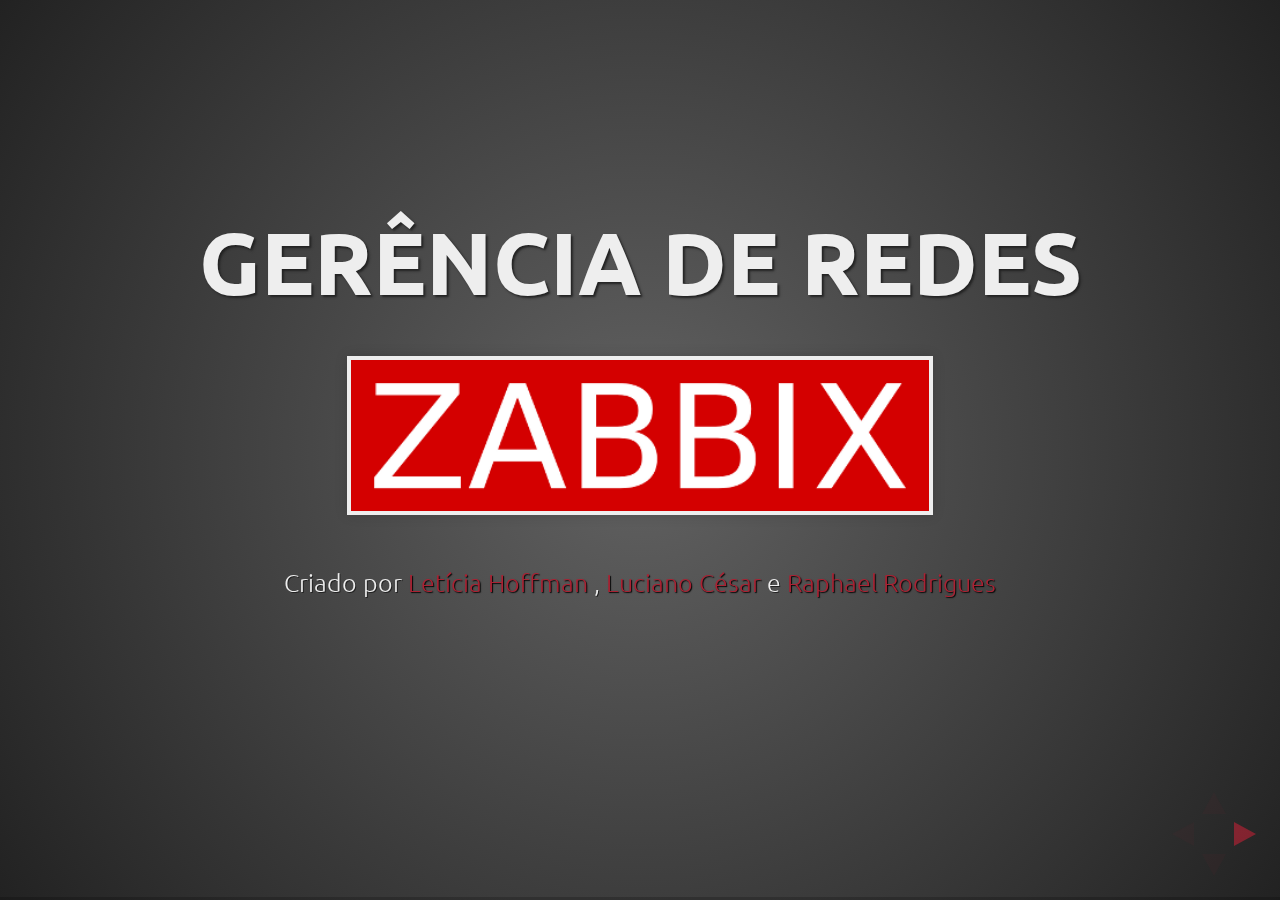
<file: index.html>
<!doctype html>
<html lang="en">

	<head>
		<meta charset="utf-8">

		<title>Zabbix - Gerência de Redes</title>

		<meta name="description" content="Trabalho cadeira de Gerência de redes PUCRS">
		<meta name="author" content="Raphael Rodrigues">

		<meta name="apple-mobile-web-app-capable" content="yes" />
		<meta name="apple-mobile-web-app-status-bar-style" content="black-translucent" />

		<meta name="viewport" content="width=device-width, initial-scale=1.0, maximum-scale=1.0, user-scalable=no, minimal-ui">

		<link rel="stylesheet" href="css/reveal.css">
		<link rel="stylesheet" href="css/theme/blood.css" id="theme">

		<!-- Code syntax highlighting -->
		<link rel="stylesheet" href="lib/css/zenburn.css">

		<!-- Printing and PDF exports -->
		<script>
			var link = document.createElement( 'link' );
			link.rel = 'stylesheet';
			link.type = 'text/css';
			link.href = window.location.search.match( /print-pdf/gi ) ? 'css/print/pdf.css' : 'css/print/paper.css';
			document.getElementsByTagName( 'head' )[0].appendChild( link );
		</script>

		<!--[if lt IE 9]>
		<script src="lib/js/html5shiv.js"></script>
		<![endif]-->
	</head>

	<body>

		<div class="reveal">

			<!-- Any section element inside of this container is displayed as a slide -->
			<div class="slides">
				 <section>
                <h2>Gerência de Redes</h2>
                    <img src="images/zabbix.png">
                <p>
                    <small>Criado por <a href="mailto:leticia.hoffmann@acad.pucrs.br">Letícia Hoffman</a>
                        , <a href="mailto:luciano.cesar@acad.pucrs.br">Luciano César</a>
						e <a href="mailto:raphael.silva.001@acad.pucrs.br">Raphael Rodrigues</a>
                    </small>
                </p>
            </section>
			<section>
                <section>
                    <h2> Agenda: </h2>
                    <li style="text-align: justify;" /> O que é o Zabbix
					<li style="text-align: justify;" /> Módulos do Zabbix
					<li style="text-align: justify;" /> Interface Web
					<li style="text-align: justify;" /> Vantagens e Desvantagens
					<li style="text-align: justify;" /> Comparação com Nagios e Cacti
                </section>
            </section>
			<section>
                <section>
                    <h2> O que é o Zabbix</h2>
                    <aside class="notes">
O Zabbix é um software que monitora vários parâmetros da rede, dos servidores e da saúde dos serviços.
                    </aside>
                </section>
                <section data-background="images/really.gif">
                </section>
                <section>
                    <h2> Funcionalidades:</h2>
                    <li style="text-align: justify;" />Coleta de dados
                    <li style="text-align: justify;" />Alertas altamente configuráveis
                    <li style="text-align: justify;" />Gráficos sob demanda
                    <li style="text-align: justify;" />Diversas opções de visualização
                    <li style="text-align: justify;" />Histórico e armazenamento de dados
                    <li style="text-align: justify;" />Configuração simplificada
                    <li style="text-align: justify;" />Uso de templates
                    <li style="text-align: justify;" />Descoberta de rede
                    <li style="text-align: justify;" />Interface web ágil
                    <aside class="notes">
COLETA
Verificações de disponibilidade e desempenho
Suporta SNMP (tanto “trapping” quanto “polling”), IPMI, JMX, Monitoração VMware
Coleta de dados com intervalos personalizados
A coleta pode ser executada pelo servidor, proxy ou pelos agentes
ALERTA
O envio de notificações pode ser configurado por tipo de mídia, com ou sem escalonamento de destinatários
VISUALIZAÇÃO
Mapas de rede
Telas customizadas e apresentações de slides para uma visualização em padrão de painel de controle
Relatórios
HISTORICO
Os dados são armazenados em banco de dados
                    </aside>
                </section>
            </section>
            <section>
                <section>
                     <h2> Vantagens</h2>
                </section>
                <section>
                     <h4> As vantagens de utilizar a ferramenta Zabbix são: </h4>
                     <li style="text-align: justify;" />Acesso centralizado as informações
                     <li style="text-align: justify;" />Número ilimitado de proxies.
                     <li style="text-align: justify;" />Monitoramento em tempo real
                     <li style="text-align: justify;" />Monitoramento de alertas para disponibilidade, integridade, entre outros.
                     <li style="text-align: justify;" />Alertas via e-mail, SMS, mensagem instantânea e via script configurado.
                     <li style="text-align: justify;" />Log de auditoria.
                     <li style="text-align: justify;" />Facilidade de compartilhamento de modelos.
                </section>
            </section>
            <section>
                <section>
                     <h2> Desvantagens</h2>
                </section>
                <section>
                     <h4> As desvantagens identificadas na utilização da ferramenta são: </h4>
                     <li style="text-align: justify;" />Cada novo switch encontrado aumenta bastante a quantidade de itens do servidor.
                     <li style="text-align: justify;" />A grande quantidade de itens pode prejudicar o desempenho do Zabbix.
                     <li style="text-align: justify;" />Será necessário um bom planejamento do sistema antes de sair colocando vários hosts.
                </section>
            </section>
            <section>
                <section>
                    <h2> Arquitetura</h2>
                </section>
                <section>
                    <img src="images/arquitetura.png">
                </section>
            </section>
            <section>
                <section>
                    <h2> Módulos do Zabbix</h2>
                </section>
                <section>
                     <h2> Zabbix Server</h2>
                     <img src="images/zabbixserver.png">
                     <aside class="notes">O servidor Zabbix coleta dados para o monitoramento sem agentes e de
agentes. Quando alguma anormalidade é detectada, alertas são emitidos
visualmente e através de uso de sistemas de comunicação como email
e SMS. O
servidor Zabbix mantém histórico dos dados coletados em banco de dados (Oracle,
MySQL e PostgreSQL), de onde são gerados gráficos, painéis de acompanhamento
e slideshows
que mostram informações de forma alternada. A penas o servidor
Zabbix é obrigatoriamente instalado em sistemas Unix ou Linux.
                    </aside>
                </section>
                <section>
                     <h2> Zabbix Proxy</h2>
                     <img src="images/zabbixproxy.png">
                     <aside class="notes">
É uma parte opcional da implantação do Zabbix. O Proxy coleta dados de
desempenho e disponibilidade, em nome do Zabbix Server. Todos os dados
coletados localmente são transferidos para o Zabbix Server Proxy. O Zabbix Proxy é
uma solução ideal para um controle centralizado de locais remotos, filiais, não
havendo a necessidade dos administradores de redes locais;
                    </aside>
                </section>
                <section>
                     <h2> Zabbix Agent</h2>
                     <img src="images/zabbixagent.png">
<aside class="notes">
O agente Zabbix é instalado nos hosts e permite coletar métricas comuns específicas
de um sistema operacional, como CPU e memória . Além disso, o
agente Zabbix permite a coleta de métricas personalizadas com uso de scripts ou
programas externos permitindo a coleta de métricas complexas e até tomada de
ações diretamente no próprio agente Zabbix.
                </section>
</aside>
            </section>           
            <section>
                <section data-background-video="content/video.mp4">
                <h2>
                    <font color='#CA322F' class="fragment">  Interface Web</font>
                </h2>
<aside class="notes">
Permite fácil acesso aos dados de monitoração e configuração do Zabbix em
qualquer lugar e em qualquer plataforma. A interface é uma parte do servidor
Zabbix, e é geralmente (mas não necessariamente) executada na mesma máquina
física como uma execução do servidor Zabbix.
</aside>
                </section>
                <section>
                    <h2> Templates prontas</h2>
                    <img src="images/templates.png">
                </section>
                <section>
                    <h2> Dashboard</h2>
                    <img src="images/dashboard.png">
                </section>
                <section>
                    <h3> Dados de monitoramento</h3>
                    <img src="images/dadosmonitorados.png">
                </section>
                <section>
                    <h2> Gráficos Prontos</h2>
                    <img src="images/graficosprontos.png">
                </section>
                <section>
                    <h2> Lista de Alarmes</h2>
                    <img src="images/alarmes.png">
                </section>
                <section>
                    <h3> Alarmes enviados por Emails</h3>
                    <img src="images/alarmesemail.png">
                </section>
                <section>
                    <h3> Administração de Grupos e Usuários</h3>
                    <img src="images/usuarios.png">
                </section>
            </section>
            <section>
                <section>
                     <h2> Monitorar Clientes SNMP</h2>
                </section>
                <section data-background="images/graficotrafego.png" data-background-size="100%">
                </section>
				<section data-background="images/mibdance.gif" data-background-size="70%">
				</section>
                <section data-background="images/itens.png" data-background-size="100%">
                </section>
            </section>
            <section>
                <section>
                     <h3> Comparação com as ferramentas: </h3>
					 <img src="images/nagios.png">
					 <img src="images/cacti.png">
<aside class="notes">
O grande diferencial entre esses é que o Zabbix consegue agregar valores
das duas ferramentas, Nagios e Cacti. Pode ser utilizado para monitorar diversos
outros sistemas, como servidores de email,
Squid, servidores web, etc.Poder de
geração de gráfico muito grande, basta que se tenha uma fonte de dados para gerar
seus gráficos.
</aside>
                </section>
            </section>
			<section>                
                <section data-background="images/mib.gif">
                </section>
            </section>
            <section>                
                <section>
                    <h3> Obrigado!</h3>
                </section>
            </section>
			<section data-background="images/aplause.gif" data-background-size="100%">
                </section>
			<section>
                <section>
                     <h2> Referências </h2>
					 <h5> <a href="http://zabbixbrasil.org/"> ZabbixBrasil </a>
					 <h5> <a href="http://www.unirede.net/zabbix/"> UniRede </a>
					 <h5> <a href="http://www.4linux.com.br/o-que-e-zabbix">4linux </a>
                     <h5> <a href="http://forumsoftwarelivre.com.br/2011/arquivos/palestras/Zabbix.pdf">Fórum Software Livre </a>
                        
                </section>
            </section>
			</div>

		</div>

		<script src="lib/js/head.min.js"></script>
		<script src="js/reveal.js"></script>

		<script>

			// Full list of configuration options available at:
			// https://github.com/hakimel/reveal.js#configuration
			Reveal.initialize({
				controls: true,
				progress: true,
				history: true,
				center: true,

				transition: 'slide', // none/fade/slide/convex/concave/zoom

				// Optional reveal.js plugins
				dependencies: [
					{ src: 'lib/js/classList.js', condition: function() { return !document.body.classList; } },
					{ src: 'plugin/markdown/marked.js', condition: function() { return !!document.querySelector( '[data-markdown]' ); } },
					{ src: 'plugin/markdown/markdown.js', condition: function() { return !!document.querySelector( '[data-markdown]' ); } },
					{ src: 'plugin/highlight/highlight.js', async: true, condition: function() { return !!document.querySelector( 'pre code' ); }, callback: function() { hljs.initHighlightingOnLoad(); } },
					{ src: 'plugin/zoom-js/zoom.js', async: true },
					{ src: 'plugin/notes/notes.js', async: true }
				]
			});

		</script>

	</body>
</html>
</file>
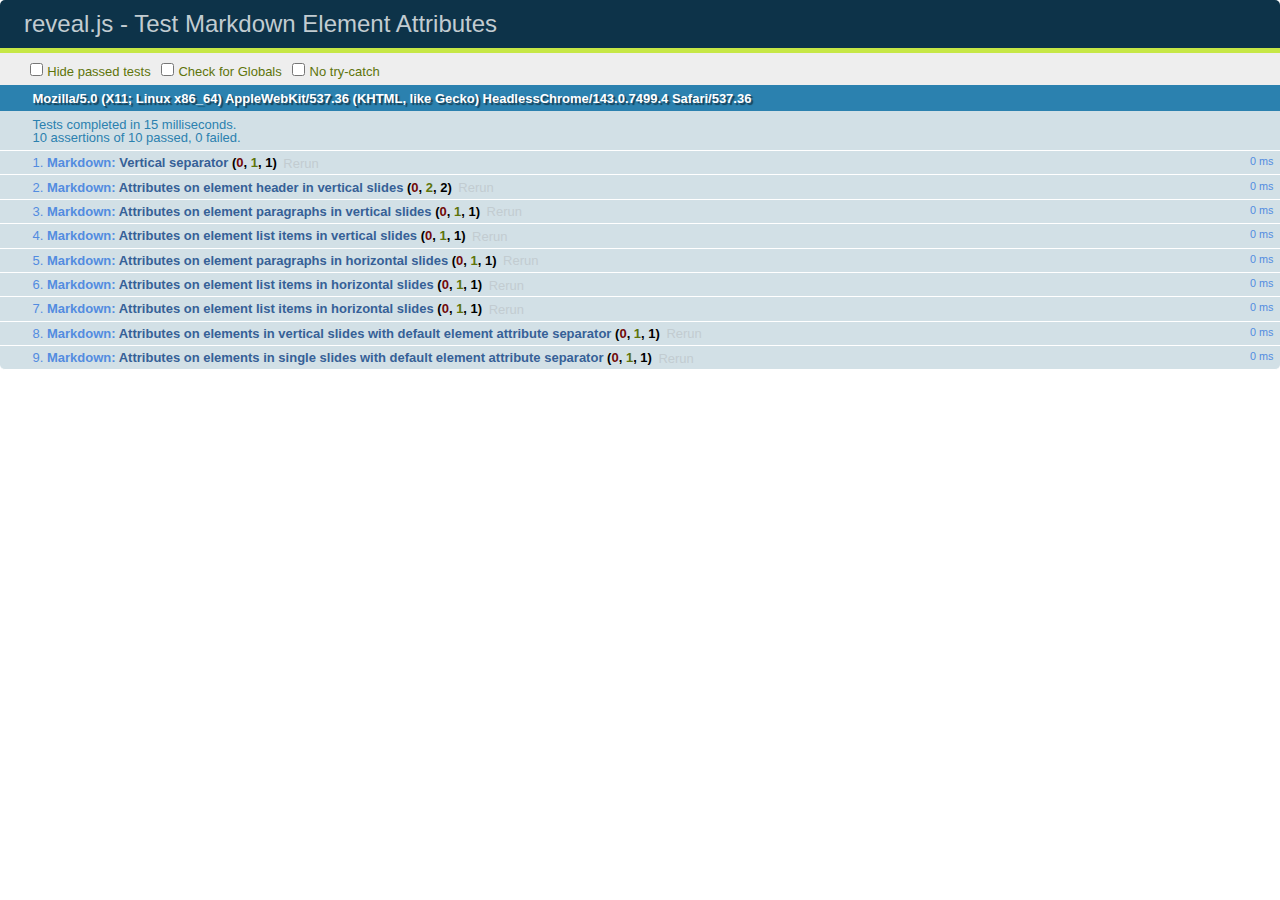
<file: test/test-markdown-element-attributes.html>
<!doctype html>
<html lang="en">

	<head>
		<meta charset="utf-8">

		<title>reveal.js - Test Markdown Element Attributes</title>

		<link rel="stylesheet" href="../css/reveal.css">
		<link rel="stylesheet" href="qunit-1.12.0.css">
	</head>

	<body style="overflow: auto;">

		<div id="qunit"></div>
		<div id="qunit-fixture"></div>

		<div class="reveal" style="display: none;">

			<div class="slides">

				<!-- <section data-markdown="example.md" data-separator="^\n\n\n" data-separator-vertical="^\n\n"></section> -->

				<!-- Slides are separated by newline + three dashes + newline, vertical slides identical but two dashes -->
				<section data-markdown data-separator="^\n---\n$" data-separator-vertical="^\n--\n$" data-element-attributes="{_\s*?([^}]+?)}">>
					<script type="text/template">
						## Slide 1.1
						<!-- {_class="fragment fade-out" data-fragment-index="1"} -->

						--

						## Slide 1.2
						<!-- {_class="fragment shrink"} -->

						Paragraph 1
						<!-- {_class="fragment grow"} -->

						Paragraph 2
						<!-- {_class="fragment grow"} -->

						- list item 1 <!-- {_class="fragment roll-in"} -->
						- list item 2 <!-- {_class="fragment roll-in"} -->
						- list item 3 <!-- {_class="fragment roll-in"} -->


						---

						## Slide 2


						Paragraph 1.2  
						multi-line <!-- {_class="fragment highlight-red"} -->

						Paragraph 2.2 <!-- {_class="fragment highlight-red"} -->

						Paragraph 2.3 <!-- {_class="fragment highlight-red"} -->

						Paragraph 2.4 <!-- {_class="fragment highlight-red"} -->

						- list item 1 <!-- {_class="fragment highlight-green"} -->
						- list item 2<!-- {_class="fragment highlight-green"} -->
						- list item 3<!-- {_class="fragment highlight-green"} -->
						- list item 4
						<!-- {_class="fragment highlight-green"} -->
						- list item 5<!-- {_class="fragment highlight-green"} -->

						Test

						![Example Picture](examples/assets/image2.png)
						<!-- {_class="reveal stretch"} -->

					</script>
				</section>



				<section 	data-markdown data-separator="^\n\n\n"
									data-separator-vertical="^\n\n"
									data-separator-notes="^Note:"
									data-charset="utf-8">
					<script type="text/template">
						# Test attributes in Markdown with default separator
						## Slide 1 Def <!-- .element: class="fragment highlight-red" data-fragment-index="1" -->


						## Slide 2 Def
						<!-- .element: class="fragment highlight-red" -->

					</script>
				</section>

				<section data-markdown>
				  <script type="text/template">
					## Hello world
					A paragraph
					<!-- .element: class="fragment highlight-blue" -->
				  </script>
				</section>

				<section data-markdown>
				  <script type="text/template">
					## Hello world

					Multiple  
					Line
					<!-- .element: class="fragment highlight-blue" -->
				  </script>
				</section>

				<section data-markdown>
				  <script type="text/template">
					## Hello world

					Test<!-- .element: class="fragment highlight-blue" -->

					More Test
				  </script>
				</section>


			</div>

		</div>

		<script src="../lib/js/head.min.js"></script>
		<script src="../js/reveal.js"></script>
		<script src="../plugin/markdown/marked.js"></script>
		<script src="../plugin/markdown/markdown.js"></script>
		<script src="qunit-1.12.0.js"></script>

		<script src="test-markdown-element-attributes.js"></script>

	</body>
</html>
</file>
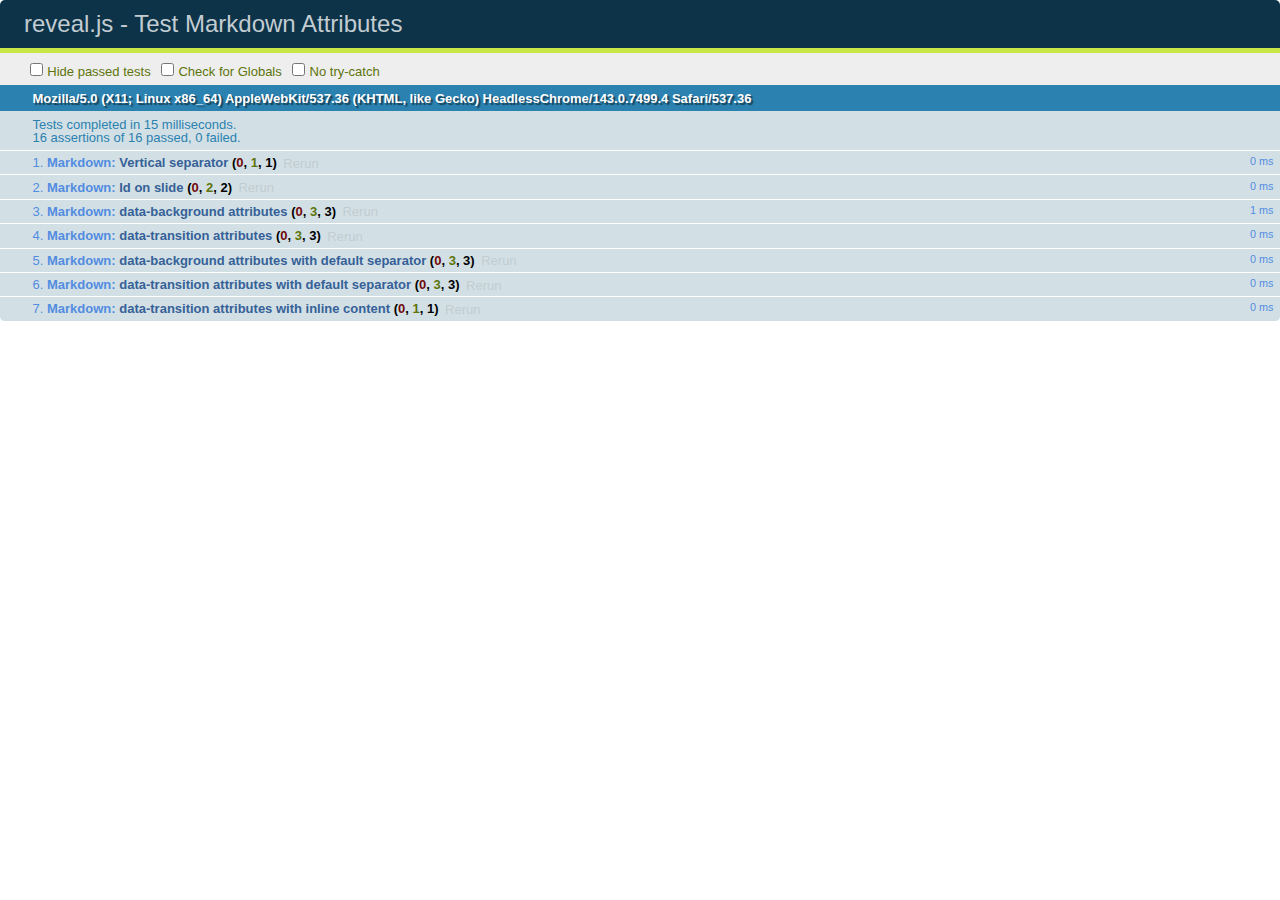
<file: test/test-markdown-slide-attributes.html>
<!doctype html>
<html lang="en">

	<head>
		<meta charset="utf-8">

		<title>reveal.js - Test Markdown Attributes</title>

		<link rel="stylesheet" href="../css/reveal.css">
		<link rel="stylesheet" href="qunit-1.12.0.css">
	</head>

	<body style="overflow: auto;">

		<div id="qunit"></div>
		<div id="qunit-fixture"></div>

		<div class="reveal" style="display: none;">

			<div class="slides">

				<!-- <section data-markdown="example.md" data-separator="^\n\n\n" data-separator-vertical="^\n\n"></section> -->

				<!-- Slides are separated by three lines, vertical slides by two lines, attributes are one any line starting with (spaces and) two dashes -->
				<section 	data-markdown data-separator="^\n\n\n"
									data-separator-vertical="^\n\n"
									data-separator-notes="^Note:"
									data-attributes="--\s(.*?)$"
									data-charset="utf-8">
					<script type="text/template">
						# Test attributes in Markdown
						## Slide 1



						## Slide 2
						<!-- -- id="slide2" data-transition="zoom" data-background="#A0C66B" -->


						## Slide 2.1
						<!-- -- data-background="#ff0000" data-transition="fade" -->


						## Slide 2.2
						[Link to Slide2](#/slide2)



						## Slide 3
						<!-- -- data-transition="zoom" data-background="#C6916B" -->



						## Slide 4
					</script>
				</section>

				<section 	data-markdown data-separator="^\n\n\n"
									data-separator-vertical="^\n\n"
									data-separator-notes="^Note:"
									data-charset="utf-8">
					<script type="text/template">
						# Test attributes in Markdown with default separator
						## Slide 1 Def



						## Slide 2 Def
						<!-- .slide: id="slide2def" data-transition="concave" data-background="#A7C66B" -->


						## Slide 2.1 Def
						<!-- .slide: data-background="#f70000" data-transition="page" -->


						## Slide 2.2 Def
						[Link to Slide2](#/slide2def)



						## Slide 3 Def
						<!-- .slide: data-transition="concave" data-background="#C7916B" -->



						## Slide 4
					</script>
				</section>

				<section data-markdown>
					<script type="text/template">
						<!-- .slide: data-background="#ff0000" -->
						## Hello world
					</script>
				</section>

				<section data-markdown>
					<script type="text/template">
						## Hello world
						<!-- .slide: data-background="#ff0000" -->
					</script>
				</section>

				<section data-markdown>
					<script type="text/template">
						## Hello world

						Test
						<!-- .slide: data-background="#ff0000" -->

						More Test
					</script>
				</section>

			</div>

		</div>

		<script src="../lib/js/head.min.js"></script>
		<script src="../js/reveal.js"></script>
		<script src="../plugin/markdown/marked.js"></script>
		<script src="../plugin/markdown/markdown.js"></script>
		<script src="qunit-1.12.0.js"></script>

		<script src="test-markdown-slide-attributes.js"></script>

	</body>
</html>
</file>
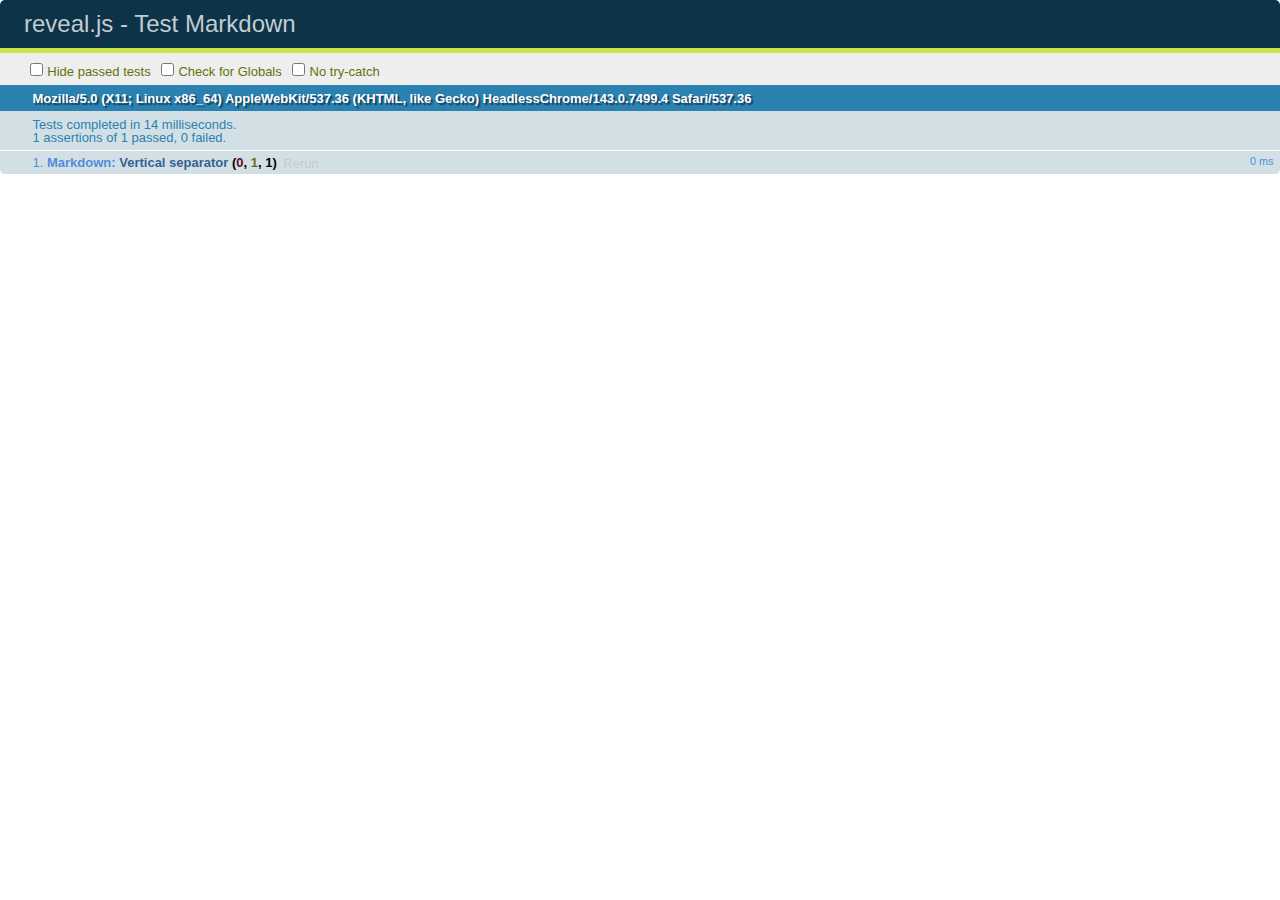
<file: test/test-markdown.html>
<!doctype html>
<html lang="en">

	<head>
		<meta charset="utf-8">

		<title>reveal.js - Test Markdown</title>

		<link rel="stylesheet" href="../css/reveal.css">
		<link rel="stylesheet" href="qunit-1.12.0.css">
	</head>

	<body style="overflow: auto;">

		<div id="qunit"></div>
  		<div id="qunit-fixture"></div>

		<div class="reveal" style="display: none;">

			<div class="slides">

				<!-- <section data-markdown="example.md" data-separator="^\n\n\n" data-separator-vertical="^\n\n"></section> -->

				<!-- Slides are separated by newline + three dashes + newline, vertical slides identical but two dashes -->
				<section data-markdown data-separator="^\n---\n$" data-separator-vertical="^\n--\n$">
					<script type="text/template">
						## Slide 1.1

						--

						## Slide 1.2

						---

						## Slide 2
					</script>
				</section>

			</div>

		</div>

		<script src="../lib/js/head.min.js"></script>
		<script src="../js/reveal.js"></script>
		<script src="../plugin/markdown/marked.js"></script>
		<script src="../plugin/markdown/markdown.js"></script>
		<script src="qunit-1.12.0.js"></script>

		<script src="test-markdown.js"></script>

	</body>
</html>
</file>
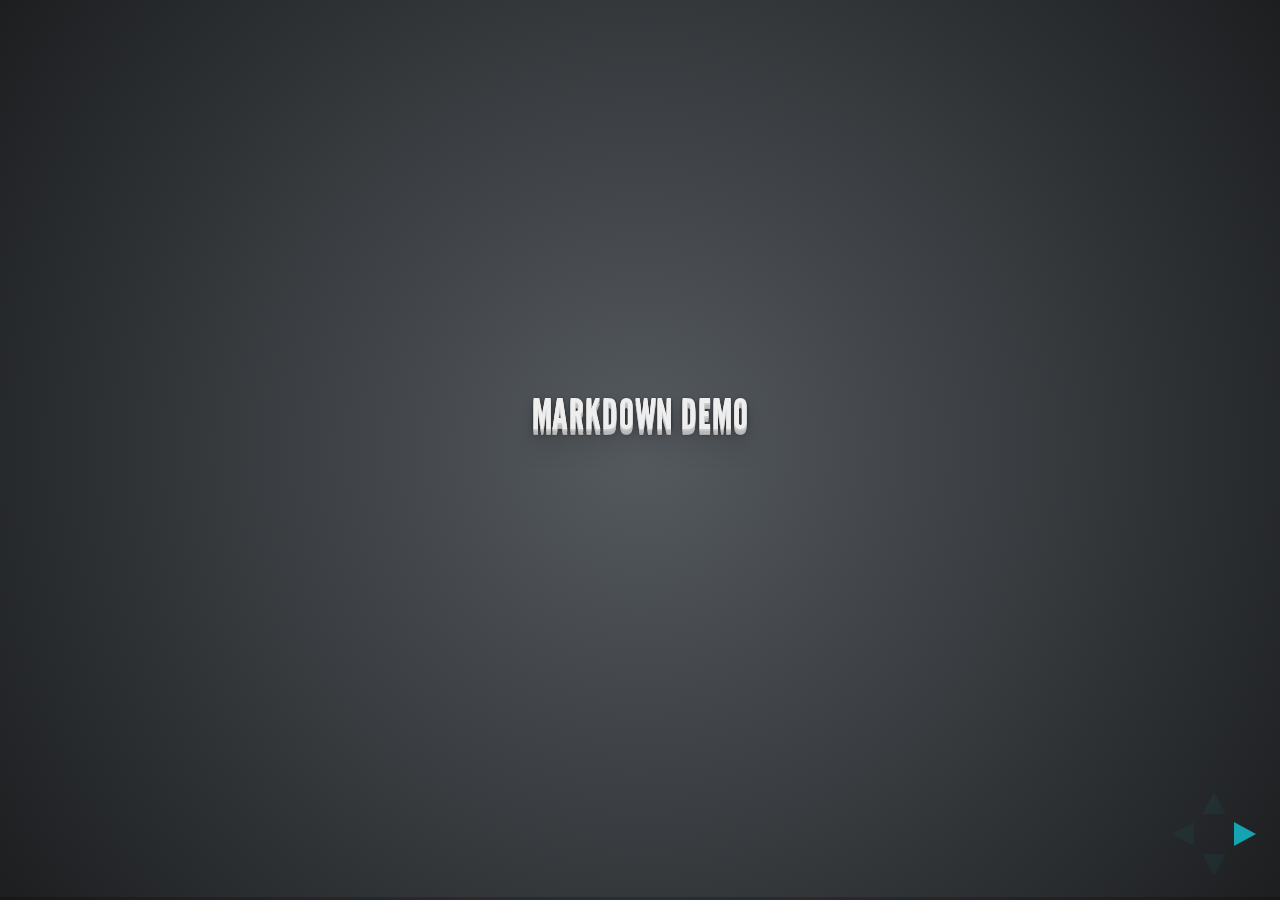
<file: plugin/markdown/example.html>
<!doctype html>
<html lang="en">

	<head>
		<meta charset="utf-8">

		<title>reveal.js - Markdown Demo</title>

		<link rel="stylesheet" href="../../css/reveal.css">
		<link rel="stylesheet" href="../../css/theme/default.css" id="theme">

        <link rel="stylesheet" href="../../lib/css/zenburn.css">
	</head>

	<body>

		<div class="reveal">

			<div class="slides">

                <!-- Use external markdown resource, separate slides by three newlines; vertical slides by two newlines -->
                <section data-markdown="example.md" data-separator="^\n\n\n" data-separator-vertical="^\n\n"></section>

                <!-- Slides are separated by three dashes (quick 'n dirty regular expression) -->
                <section data-markdown data-separator="---">
                    <script type="text/template">
                        ## Demo 1
                        Slide 1
                        ---
                        ## Demo 1
                        Slide 2
                        ---
                        ## Demo 1
                        Slide 3
                    </script>
                </section>

                <!-- Slides are separated by newline + three dashes + newline, vertical slides identical but two dashes -->
                <section data-markdown data-separator="^\n---\n$" data-separator-vertical="^\n--\n$">
                    <script type="text/template">
                        ## Demo 2
                        Slide 1.1

                        --

                        ## Demo 2
                        Slide 1.2

                        ---

                        ## Demo 2
                        Slide 2
                    </script>
                </section>

                <!-- No "extra" slides, since there are no separators defined (so they'll become horizontal rulers) -->
                <section data-markdown>
                    <script type="text/template">
                        A

                        ---

                        B

                        ---

                        C
                    </script>
                </section>

                <!-- Slide attributes -->
                <section data-markdown>
                    <script type="text/template">
                        <!-- .slide: data-background="#000000" -->
                        ## Slide attributes
                    </script>
                </section>

                <!-- Element attributes -->
                <section data-markdown>
                    <script type="text/template">
                        ## Element attributes
                        - Item 1 <!-- .element: class="fragment" data-fragment-index="2" -->
                        - Item 2 <!-- .element: class="fragment" data-fragment-index="1" -->
                    </script>
                </section>

                <!-- Code -->
                <section data-markdown>
                    <script type="text/template">
                        ```php
                        public function foo()
                        {
                            $foo = array(
                                'bar' => 'bar'
                            )
                        }
                        ```
                    </script>
                </section>

            </div>
		</div>

		<script src="../../lib/js/head.min.js"></script>
		<script src="../../js/reveal.js"></script>

		<script>

			Reveal.initialize({
				controls: true,
				progress: true,
				history: true,
				center: true,

				// Optional libraries used to extend on reveal.js
				dependencies: [
					{ src: '../../lib/js/classList.js', condition: function() { return !document.body.classList; } },
					{ src: 'marked.js', condition: function() { return !!document.querySelector( '[data-markdown]' ); } },
                    { src: 'markdown.js', condition: function() { return !!document.querySelector( '[data-markdown]' ); } },
                    { src: '../highlight/highlight.js', async: true, callback: function() { hljs.initHighlightingOnLoad(); } },
					{ src: '../notes/notes.js' }
				]
			});

		</script>

	</body>
</html>
</file>
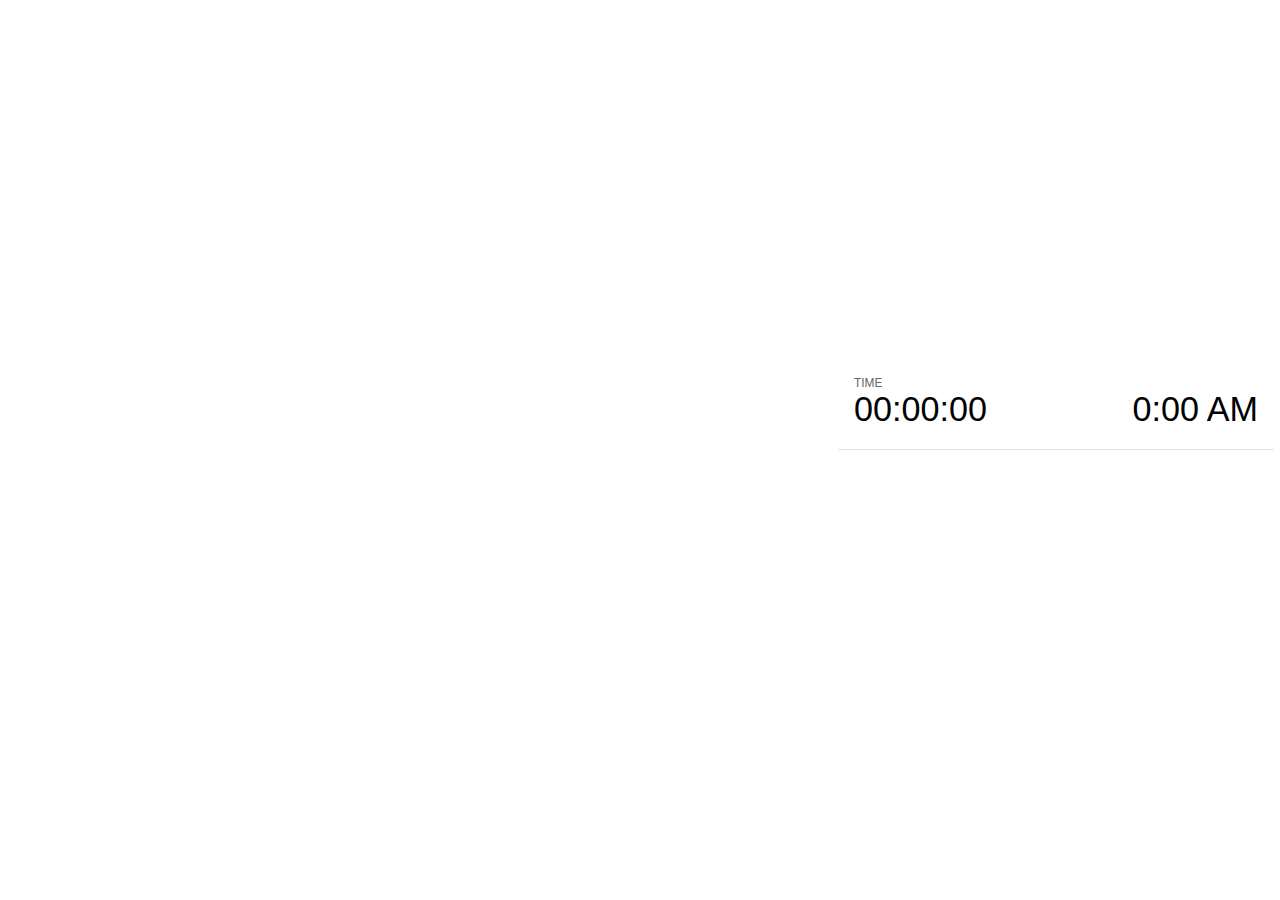
<file: plugin/notes/notes.html>
<!doctype html>
<html lang="en">
	<head>
		<meta charset="utf-8">

		<title>reveal.js - Slide Notes</title>

		<style>
			body {
				font-family: Helvetica;
			}

			#current-slide,
			#upcoming-slide,
			#speaker-controls {
				padding: 6px;
				box-sizing: border-box;
				-moz-box-sizing: border-box;
			}

			#current-slide iframe,
			#upcoming-slide iframe {
				width: 100%;
				height: 100%;
				border: 1px solid #ddd;
			}

			#current-slide .label,
			#upcoming-slide .label {
				position: absolute;
				top: 10px;
				left: 10px;
				font-weight: bold;
				font-size: 14px;
				z-index: 2;
				color: rgba( 255, 255, 255, 0.9 );
			}

			#current-slide {
				position: absolute;
				width: 65%;
				height: 100%;
				top: 0;
				left: 0;
				padding-right: 0;
			}

			#upcoming-slide {
				position: absolute;
				width: 35%;
				height: 40%;
				right: 0;
				top: 0;
			}

			#speaker-controls {
				position: absolute;
				top: 40%;
				right: 0;
				width: 35%;
				height: 60%;
				overflow: auto;

				font-size: 18px;
			}

				.speaker-controls-time.hidden,
				.speaker-controls-notes.hidden {
					display: none;
				}

				.speaker-controls-time .label,
				.speaker-controls-notes .label {
					text-transform: uppercase;
					font-weight: normal;
					font-size: 0.66em;
					color: #666;
					margin: 0;
				}

				.speaker-controls-time {
					border-bottom: 1px solid rgba( 200, 200, 200, 0.5 );
					margin-bottom: 10px;
					padding: 10px 16px;
					padding-bottom: 20px;
					cursor: pointer;
				}

				.speaker-controls-time .reset-button {
					opacity: 0;
					float: right;
					color: #666;
					text-decoration: none;
				}
				.speaker-controls-time:hover .reset-button {
					opacity: 1;
				}

				.speaker-controls-time .timer,
				.speaker-controls-time .clock {
					width: 50%;
					font-size: 1.9em;
				}

				.speaker-controls-time .timer {
					float: left;
				}

				.speaker-controls-time .clock {
					float: right;
					text-align: right;
				}

				.speaker-controls-time span.mute {
					color: #bbb;
				}

				.speaker-controls-notes {
					padding: 10px 16px;
				}

				.speaker-controls-notes .value {
					margin-top: 5px;
					line-height: 1.4;
					font-size: 1.2em;
				}

			.clear {
				clear: both;
			}

			@media screen and (max-width: 1080px) {
				#speaker-controls {
					font-size: 16px;
				}
			}

			@media screen and (max-width: 900px) {
				#speaker-controls {
					font-size: 14px;
				}
			}

			@media screen and (max-width: 800px) {
				#speaker-controls {
					font-size: 12px;
				}
			}

		</style>
	</head>

	<body>

		<div id="current-slide"></div>
		<div id="upcoming-slide"><span class="label">UPCOMING:</span></div>
		<div id="speaker-controls">
			<div class="speaker-controls-time">
				<h4 class="label">Time <span class="reset-button">Click to Reset</span></h4>
				<div class="clock">
					<span class="clock-value">0:00 AM</span>
				</div>
				<div class="timer">
					<span class="hours-value">00</span><span class="minutes-value">:00</span><span class="seconds-value">:00</span>
				</div>
				<div class="clear"></div>
			</div>

			<div class="speaker-controls-notes hidden">
				<h4 class="label">Notes</h4>
				<div class="value"></div>
			</div>
		</div>

		<script src="../../plugin/markdown/marked.js"></script>
		<script>

			(function() {

				var notes,
					notesValue,
					currentState,
					currentSlide,
					upcomingSlide,
					connected = false;

				window.addEventListener( 'message', function( event ) {

					var data = JSON.parse( event.data );

					// Messages sent by the notes plugin inside of the main window
					if( data && data.namespace === 'reveal-notes' ) {
						if( data.type === 'connect' ) {
							handleConnectMessage( data );
						}
						else if( data.type === 'state' ) {
							handleStateMessage( data );
						}
					}
					// Messages sent by the reveal.js inside of the current slide preview
					else if( data && data.namespace === 'reveal' ) {
						if( /ready/.test( data.eventName ) ) {
							// Send a message back to notify that the handshake is complete
							window.opener.postMessage( JSON.stringify({ namespace: 'reveal-notes', type: 'connected'} ), '*' );
						}
						else if( /slidechanged|fragmentshown|fragmenthidden|overviewshown|overviewhidden|paused|resumed/.test( data.eventName ) && currentState !== JSON.stringify( data.state ) ) {
							window.opener.postMessage( JSON.stringify({ method: 'setState', args: [ data.state ]} ), '*' );
						}
					}

				} );

				/**
				 * Called when the main window is trying to establish a
				 * connection.
				 */
				function handleConnectMessage( data ) {

					if( connected === false ) {
						connected = true;

						setupIframes( data );
						setupKeyboard();
						setupNotes();
						setupTimer();
					}

				}

				/**
				 * Called when the main window sends an updated state.
				 */
				function handleStateMessage( data ) {

					// Store the most recently set state to avoid circular loops
					// applying the same state
					currentState = JSON.stringify( data.state );

					// No need for updating the notes in case of fragment changes
					if ( data.notes ) {
						notes.classList.remove( 'hidden' );
						if( data.markdown ) {
							notesValue.innerHTML = marked( data.notes );
						}
						else {
							notesValue.innerHTML = data.notes;
						}
					}
					else {
						notes.classList.add( 'hidden' );
					}

					// Update the note slides
					currentSlide.contentWindow.postMessage( JSON.stringify({ method: 'setState', args: [ data.state ] }), '*' );
					upcomingSlide.contentWindow.postMessage( JSON.stringify({ method: 'setState', args: [ data.state ] }), '*' );
					upcomingSlide.contentWindow.postMessage( JSON.stringify({ method: 'next' }), '*' );

				}

				// Limit to max one state update per X ms
				handleStateMessage = debounce( handleStateMessage, 200 );

				/**
				 * Forward keyboard events to the current slide window.
				 * This enables keyboard events to work even if focus
				 * isn't set on the current slide iframe.
				 */
				function setupKeyboard() {

					document.addEventListener( 'keydown', function( event ) {
						currentSlide.contentWindow.postMessage( JSON.stringify({ method: 'triggerKey', args: [ event.keyCode ] }), '*' );
					} );

				}

				/**
				 * Creates the preview iframes.
				 */
				function setupIframes( data ) {

					var params = [
						'receiver',
						'progress=false',
						'history=false',
						'transition=none',
						'autoSlide=0',
						'backgroundTransition=none'
					].join( '&' );

					var hash = '#/' + data.state.indexh + '/' + data.state.indexv;
					var currentURL = data.url + '?' + params + '&postMessageEvents=true' + hash;
					var upcomingURL = data.url + '?' + params + '&controls=false' + hash;

					currentSlide = document.createElement( 'iframe' );
					currentSlide.setAttribute( 'width', 1280 );
					currentSlide.setAttribute( 'height', 1024 );
					currentSlide.setAttribute( 'src', currentURL );
					document.querySelector( '#current-slide' ).appendChild( currentSlide );

					upcomingSlide = document.createElement( 'iframe' );
					upcomingSlide.setAttribute( 'width', 640 );
					upcomingSlide.setAttribute( 'height', 512 );
					upcomingSlide.setAttribute( 'src', upcomingURL );
					document.querySelector( '#upcoming-slide' ).appendChild( upcomingSlide );

				}

				/**
				 * Setup the notes UI.
				 */
				function setupNotes() {

					notes = document.querySelector( '.speaker-controls-notes' );
					notesValue = document.querySelector( '.speaker-controls-notes .value' );

				}

				/**
				 * Create the timer and clock and start updating them
				 * at an interval.
				 */
				function setupTimer() {

					var start = new Date(),
						timeEl = document.querySelector( '.speaker-controls-time' ),
						clockEl = timeEl.querySelector( '.clock-value' ),
						hoursEl = timeEl.querySelector( '.hours-value' ),
						minutesEl = timeEl.querySelector( '.minutes-value' ),
						secondsEl = timeEl.querySelector( '.seconds-value' );

					function _updateTimer() {

						var diff, hours, minutes, seconds,
							now = new Date();

						diff = now.getTime() - start.getTime();
						hours = Math.floor( diff / ( 1000 * 60 * 60 ) );
						minutes = Math.floor( ( diff / ( 1000 * 60 ) ) % 60 );
						seconds = Math.floor( ( diff / 1000 ) % 60 );

						clockEl.innerHTML = now.toLocaleTimeString( 'en-US', { hour12: true, hour: '2-digit', minute:'2-digit' } );
						hoursEl.innerHTML = zeroPadInteger( hours );
						hoursEl.className = hours > 0 ? '' : 'mute';
						minutesEl.innerHTML = ':' + zeroPadInteger( minutes );
						minutesEl.className = minutes > 0 ? '' : 'mute';
						secondsEl.innerHTML = ':' + zeroPadInteger( seconds );

					}

					// Update once directly
					_updateTimer();

					// Then update every second
					setInterval( _updateTimer, 1000 );

					timeEl.addEventListener( 'click', function() {
						start = new Date();
						_updateTimer();
						return false;
					} );

				}

				function zeroPadInteger( num ) {

					var str = '00' + parseInt( num );
					return str.substring( str.length - 2 );

				}

				/**
				 * Limits the frequency at which a function can be called.
				 */
				function debounce( fn, ms ) {

					var lastTime = 0,
						timeout;

					return function() {

						var args = arguments;
						var context = this;

						clearTimeout( timeout );

						var timeSinceLastCall = Date.now() - lastTime;
						if( timeSinceLastCall > ms ) {
							fn.apply( context, args );
							lastTime = Date.now();
						}
						else {
							timeout = setTimeout( function() {
								fn.apply( context, args );
								lastTime = Date.now();
							}, ms - timeSinceLastCall );
						}

					}

				}

			})();

		</script>
	</body>
</html>
</file>
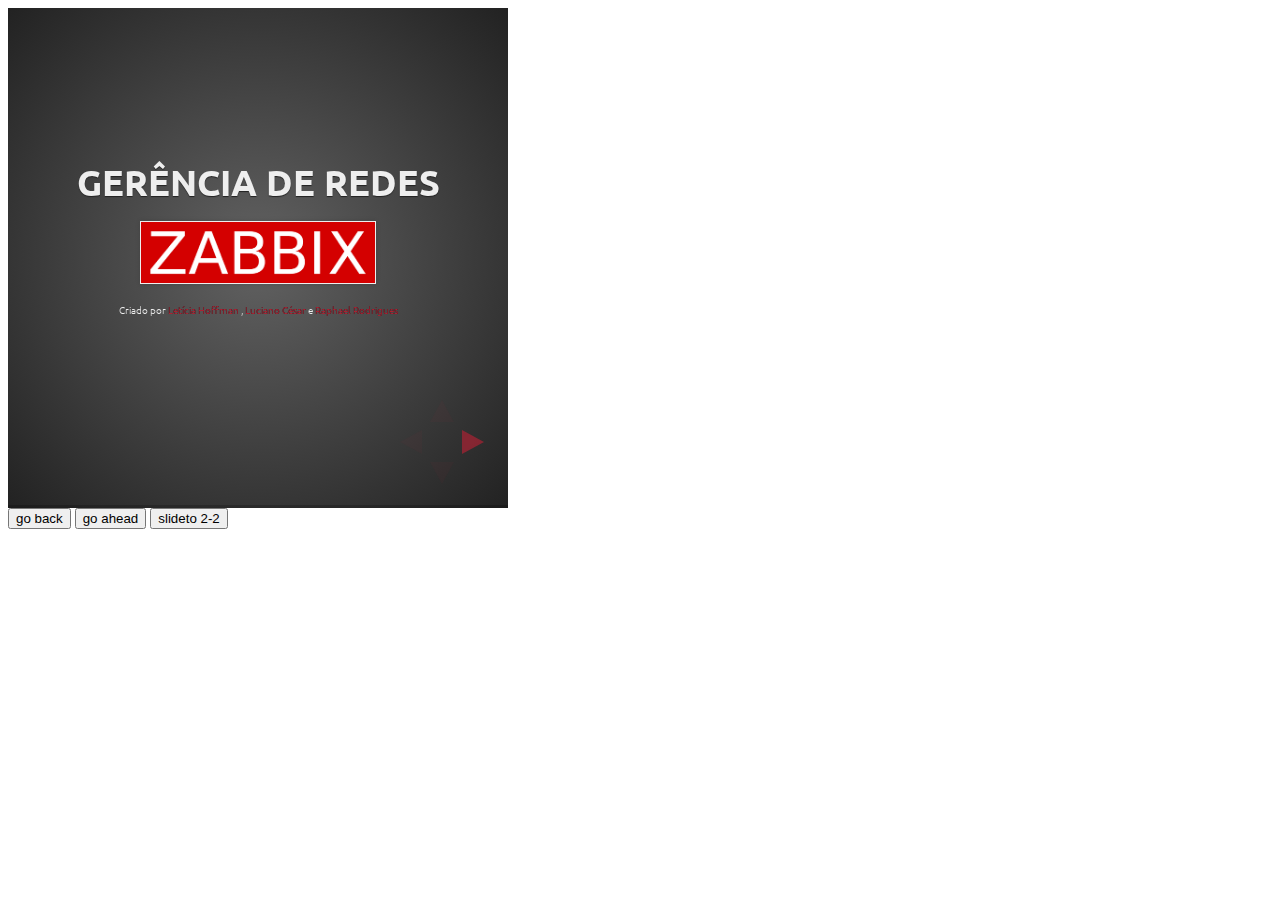
<file: plugin/postmessage/example.html>
<html>
	<body>

		<iframe id="reveal" src="../../index.html" style="border: 0;" width="500" height="500"></iframe>

		<div>
			<input id="back" type="button" value="go back"/>
			<input id="ahead" type="button" value="go ahead"/>
			<input id="slideto" type="button" value="slideto 2-2"/>
		</div>

		<script>

			(function (){

				var back = document.getElementById( 'back' ),
						ahead = document.getElementById( 'ahead' ),
						slideto = document.getElementById( 'slideto' ),
						reveal =  window.frames[0];

					back.addEventListener( 'click', function () {
						
					reveal.postMessage( JSON.stringify({method: 'prev', args: []}), '*' );
				}, false );

				ahead.addEventListener( 'click', function (){
					reveal.postMessage( JSON.stringify({method: 'next', args: []}), '*' );
				}, false );

				slideto.addEventListener( 'click', function (){
					reveal.postMessage( JSON.stringify({method: 'slide', args: [2,2]}), '*' );
				}, false );

			}());

		</script>

	</body>
</html>
</file>
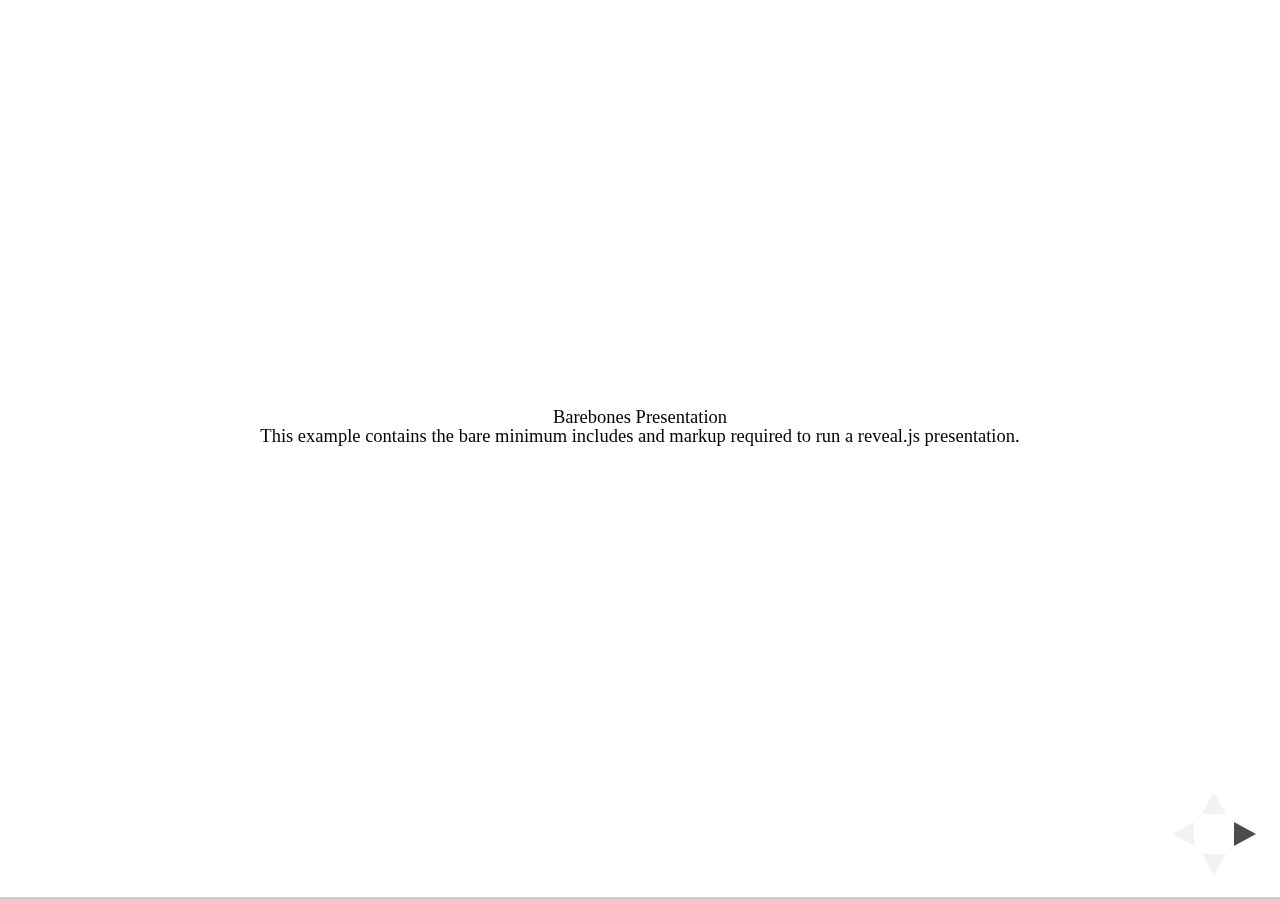
<file: test/examples/barebones.html>
<!doctype html>
<html lang="en">

	<head>
		<meta charset="utf-8">

		<title>reveal.js - Barebones</title>

		<link rel="stylesheet" href="../../css/reveal.css">
	</head>

	<body>

		<div class="reveal">

			<div class="slides">

				<section>
					<h2>Barebones Presentation</h2>
					<p>This example contains the bare minimum includes and markup required to run a reveal.js presentation.</p>
				</section>

				<section>
					<h2>No Theme</h2>
					<p>There's no theme included, so it will fall back on browser defaults.</p>
				</section>

			</div>

		</div>

		<script src="../../js/reveal.js"></script>

		<script>

			Reveal.initialize();

		</script>

	</body>
</html>
</file>
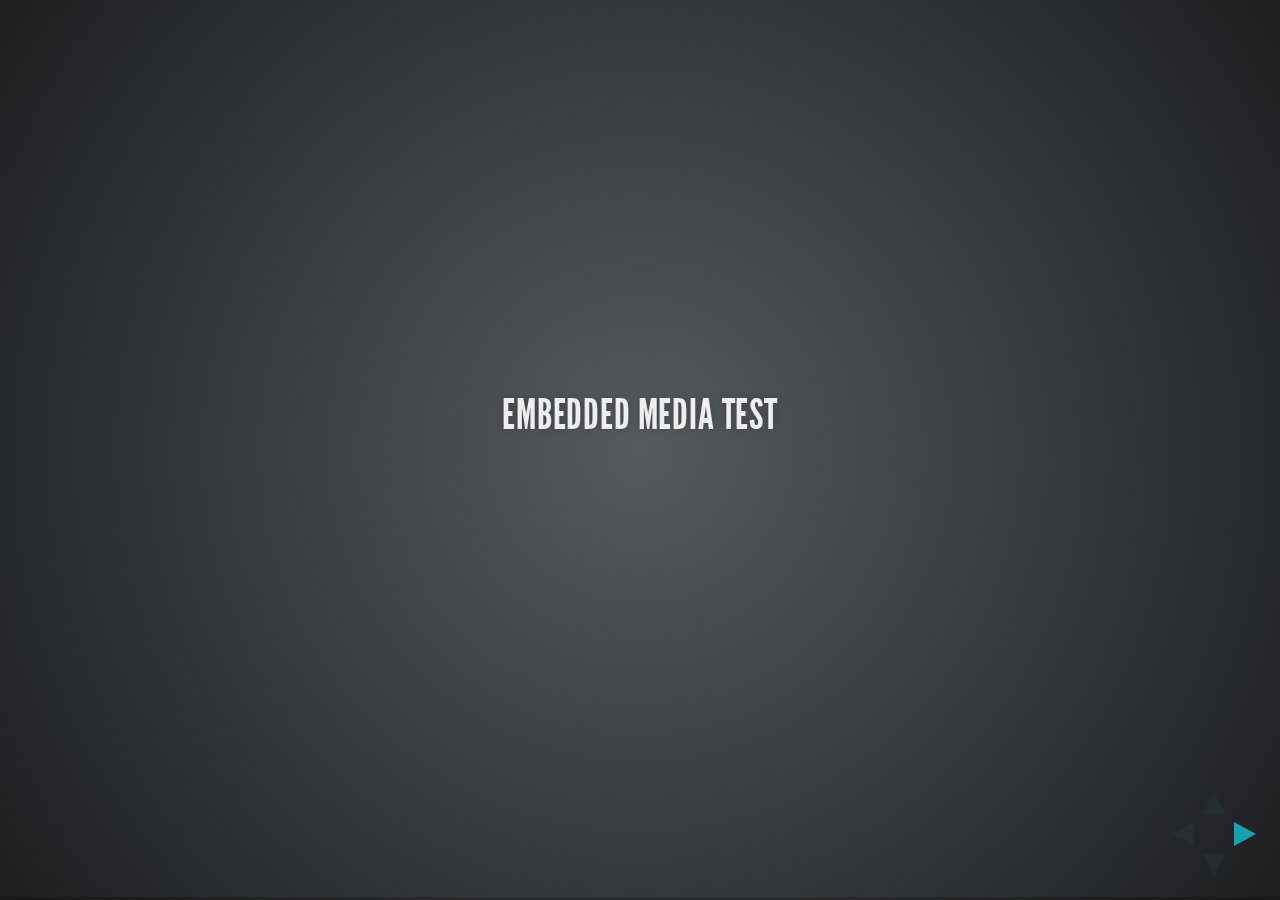
<file: test/examples/embedded-media.html>
<!doctype html>
<html lang="en">

	<head>
		<meta charset="utf-8">

		<title>reveal.js - Embedded Media</title>

		<meta name="viewport" content="width=device-width, initial-scale=1.0, maximum-scale=1.0, user-scalable=no">

		<link rel="stylesheet" href="../../css/reveal.css">
		<link rel="stylesheet" href="../../css/theme/default.css" id="theme">
	</head>

	<body>

		<div class="reveal">

			<div class="slides">

				<section>
					<h2>Embedded Media Test</h2>
				</section>

				<section>
					<iframe data-autoplay width="420" height="345" src="http://www.youtube.com/embed/l3RQZ4mcr1c"></iframe>
				</section>

				<section>
					<h2>Empty Slide</h2>
				</section>

			</div>

		</div>

		<script src="../../lib/js/head.min.js"></script>
		<script src="../../js/reveal.js"></script>

		<script>

			Reveal.initialize({
				transition: 'linear'
			});

		</script>

	</body>
</html>
</file>
<file: css/theme/blood.css>
@import url(https://fonts.googleapis.com/css?family=Ubuntu:300,700,300italic,700italic);
/**
 * Blood theme for reveal.js
 * Author: Walther http://github.com/Walther
 *
 * Designed to be used with highlight.js theme
 * "monokai_sublime.css" available from
 * https://github.com/isagalaev/highlight.js/
 *
 * For other themes, change $codeBackground accordingly.
 *
 */
/*********************************************
 * GLOBAL STYLES
 *********************************************/
body {
  background: #222;
  background: -moz-radial-gradient(center, circle cover, #626262 0%, #222 100%);
  background: -webkit-gradient(radial, center center, 0px, center center, 100%, color-stop(0%, #626262), color-stop(100%, #222));
  background: -webkit-radial-gradient(center, circle cover, #626262 0%, #222 100%);
  background: -o-radial-gradient(center, circle cover, #626262 0%, #222 100%);
  background: -ms-radial-gradient(center, circle cover, #626262 0%, #222 100%);
  background: radial-gradient(center, circle cover, #626262 0%, #222 100%);
  background-color: #2b2b2b; }

.reveal {
  font-family: Ubuntu, 'sans-serif';
  font-size: 36px;
  font-weight: normal;
  color: #eee; }

::selection {
  color: #fff;
  background: #a23;
  text-shadow: none; }

.reveal .slides > section, .reveal .slides > section > section {
  line-height: 1.3;
  font-weight: inherit; }

/*********************************************
 * HEADERS
 *********************************************/
.reveal h1, .reveal h2, .reveal h3, .reveal h4, .reveal h5, .reveal h6 {
  margin: 0 0 20px 0;
  color: #eee;
  font-family: Ubuntu, 'sans-serif';
  font-weight: normal;
  line-height: 1.2;
  letter-spacing: normal;
  text-transform: uppercase;
  text-shadow: 2px 2px 2px #222;
  word-wrap: break-word; }

.reveal h1 {
  font-size: 3.77em; }

.reveal h2 {
  font-size: 2.11em; }

.reveal h3 {
  font-size: 1.55em; }

.reveal h4 {
  font-size: 1em; }

.reveal h1 {
  text-shadow: 0 1px 0 #ccc, 0 2px 0 #c9c9c9, 0 3px 0 #bbb, 0 4px 0 #b9b9b9, 0 5px 0 #aaa, 0 6px 1px rgba(0, 0, 0, 0.1), 0 0 5px rgba(0, 0, 0, 0.1), 0 1px 3px rgba(0, 0, 0, 0.3), 0 3px 5px rgba(0, 0, 0, 0.2), 0 5px 10px rgba(0, 0, 0, 0.25), 0 20px 20px rgba(0, 0, 0, 0.15); }

/*********************************************
 * OTHER
 *********************************************/
.reveal p {
  margin: 20px 0;
  line-height: 1.3; }

/* Ensure certain elements are never larger than the slide itself */
.reveal img, .reveal video, .reveal iframe {
  max-width: 95%;
  max-height: 95%; }

.reveal strong, .reveal b {
  font-weight: bold; }

.reveal em {
  font-style: italic; }

.reveal ol, .reveal dl, .reveal ul {
  display: inline-block;
  text-align: left;
  margin: 0 0 0 1em; }

.reveal ol {
  list-style-type: decimal; }

.reveal ul {
  list-style-type: disc; }

.reveal ul ul {
  list-style-type: square; }

.reveal ul ul ul {
  list-style-type: circle; }

.reveal ul ul, .reveal ul ol, .reveal ol ol, .reveal ol ul {
  display: block;
  margin-left: 40px; }

.reveal dt {
  font-weight: bold; }

.reveal dd {
  margin-left: 40px; }

.reveal q, .reveal blockquote {
  quotes: none; }

.reveal blockquote {
  display: block;
  position: relative;
  width: 70%;
  margin: 20px auto;
  padding: 5px;
  font-style: italic;
  background: rgba(255, 255, 255, 0.05);
  box-shadow: 0px 0px 2px rgba(0, 0, 0, 0.2); }

.reveal blockquote p:first-child, .reveal blockquote p:last-child {
  display: inline-block; }

.reveal q {
  font-style: italic; }

.reveal pre {
  display: block;
  position: relative;
  width: 90%;
  margin: 20px auto;
  text-align: left;
  font-size: 0.55em;
  font-family: monospace;
  line-height: 1.2em;
  word-wrap: break-word;
  box-shadow: 0px 0px 6px rgba(0, 0, 0, 0.3); }

.reveal code {
  font-family: monospace; }

.reveal pre code {
  display: block;
  padding: 5px;
  overflow: auto;
  max-height: 400px;
  word-wrap: normal;
  background: #3F3F3F;
  color: #DCDCDC; }

.reveal table {
  margin: auto;
  border-collapse: collapse;
  border-spacing: 0; }

.reveal table th {
  font-weight: bold; }

.reveal table th, .reveal table td {
  text-align: left;
  padding: 0.2em 0.5em 0.2em 0.5em;
  border-bottom: 1px solid; }

.reveal table tr:last-child td {
  border-bottom: none; }

.reveal sup {
  vertical-align: super; }

.reveal sub {
  vertical-align: sub; }

.reveal small {
  display: inline-block;
  font-size: 0.6em;
  line-height: 1.2em;
  vertical-align: top; }

.reveal small * {
  vertical-align: top; }

/*********************************************
 * LINKS
 *********************************************/
.reveal a {
  color: #a23;
  text-decoration: none;
  -webkit-transition: color 0.15s ease;
  -moz-transition: color 0.15s ease;
  transition: color 0.15s ease; }

.reveal a:hover {
  color: #dd5567;
  text-shadow: none;
  border: none; }

.reveal .roll span:after {
  color: #fff;
  background: #6a1521; }

/*********************************************
 * IMAGES
 *********************************************/
.reveal section img {
  margin: 15px 0px;
  background: rgba(255, 255, 255, 0.12);
  border: 4px solid #eee;
  box-shadow: 0 0 10px rgba(0, 0, 0, 0.15); }

.reveal a img {
  -webkit-transition: all 0.15s linear;
  -moz-transition: all 0.15s linear;
  transition: all 0.15s linear; }

.reveal a:hover img {
  background: rgba(255, 255, 255, 0.2);
  border-color: #a23;
  box-shadow: 0 0 20px rgba(0, 0, 0, 0.55); }

/*********************************************
 * NAVIGATION CONTROLS
 *********************************************/
.reveal .controls div.navigate-left, .reveal .controls div.navigate-left.enabled {
  border-right-color: #a23; }

.reveal .controls div.navigate-right, .reveal .controls div.navigate-right.enabled {
  border-left-color: #a23; }

.reveal .controls div.navigate-up, .reveal .controls div.navigate-up.enabled {
  border-bottom-color: #a23; }

.reveal .controls div.navigate-down, .reveal .controls div.navigate-down.enabled {
  border-top-color: #a23; }

.reveal .controls div.navigate-left.enabled:hover {
  border-right-color: #dd5567; }

.reveal .controls div.navigate-right.enabled:hover {
  border-left-color: #dd5567; }

.reveal .controls div.navigate-up.enabled:hover {
  border-bottom-color: #dd5567; }

.reveal .controls div.navigate-down.enabled:hover {
  border-top-color: #dd5567; }

/*********************************************
 * PROGRESS BAR
 *********************************************/
.reveal .progress {
  background: rgba(0, 0, 0, 0.2); }

.reveal .progress span {
  background: #a23;
  -webkit-transition: width 800ms cubic-bezier(0.26, 0.86, 0.44, 0.985);
  -moz-transition: width 800ms cubic-bezier(0.26, 0.86, 0.44, 0.985);
  transition: width 800ms cubic-bezier(0.26, 0.86, 0.44, 0.985); }

/*********************************************
 * SLIDE NUMBER
 *********************************************/
.reveal .slide-number {
  color: #a23; }

.reveal p {
  font-weight: 300;
  text-shadow: 1px 1px #222; }

.reveal h1, .reveal h2, .reveal h3, .reveal h4, .reveal h5, .reveal h6 {
  font-weight: 700; }

.reveal a, .reveal a:hover {
  text-shadow: 2px 2px 2px #000; }

.reveal small a, .reveal small a:hover {
  text-shadow: 1px 1px 1px #000; }

.reveal p code {
  background-color: #23241f;
  display: inline-block;
  border-radius: 7px; }

.reveal small code {
  vertical-align: baseline; }
</file>
<file: lib/css/zenburn.css>
/*

Zenburn style from voldmar.ru (c) Vladimir Epifanov <voldmar@voldmar.ru>
based on dark.css by Ivan Sagalaev

*/

.hljs {
  display: block; padding: 0.5em;
  background: #3F3F3F;
  color: #DCDCDC;
}

.hljs-keyword,
.hljs-tag,
.css .hljs-class,
.css .hljs-id,
.lisp .hljs-title,
.nginx .hljs-title,
.hljs-request,
.hljs-status,
.clojure .hljs-attribute {
  color: #E3CEAB;
}

.django .hljs-template_tag,
.django .hljs-variable,
.django .hljs-filter .hljs-argument {
  color: #DCDCDC;
}

.hljs-number,
.hljs-date {
  color: #8CD0D3;
}

.dos .hljs-envvar,
.dos .hljs-stream,
.hljs-variable,
.apache .hljs-sqbracket {
  color: #EFDCBC;
}

.dos .hljs-flow,
.diff .hljs-change,
.python .exception,
.python .hljs-built_in,
.hljs-literal,
.tex .hljs-special {
  color: #EFEFAF;
}

.diff .hljs-chunk,
.hljs-subst {
  color: #8F8F8F;
}

.dos .hljs-keyword,
.python .hljs-decorator,
.hljs-title,
.haskell .hljs-type,
.diff .hljs-header,
.ruby .hljs-class .hljs-parent,
.apache .hljs-tag,
.nginx .hljs-built_in,
.tex .hljs-command,
.hljs-prompt {
    color: #efef8f;
}

.dos .hljs-winutils,
.ruby .hljs-symbol,
.ruby .hljs-symbol .hljs-string,
.ruby .hljs-string {
  color: #DCA3A3;
}

.diff .hljs-deletion,
.hljs-string,
.hljs-tag .hljs-value,
.hljs-preprocessor,
.hljs-pragma,
.hljs-built_in,
.sql .hljs-aggregate,
.hljs-javadoc,
.smalltalk .hljs-class,
.smalltalk .hljs-localvars,
.smalltalk .hljs-array,
.css .hljs-rules .hljs-value,
.hljs-attr_selector,
.hljs-pseudo,
.apache .hljs-cbracket,
.tex .hljs-formula,
.coffeescript .hljs-attribute {
  color: #CC9393;
}

.hljs-shebang,
.diff .hljs-addition,
.hljs-comment,
.java .hljs-annotation,
.hljs-template_comment,
.hljs-pi,
.hljs-doctype {
  color: #7F9F7F;
}

.coffeescript .javascript,
.javascript .xml,
.tex .hljs-formula,
.xml .javascript,
.xml .vbscript,
.xml .css,
.xml .hljs-cdata {
  opacity: 0.5;
}
</file>
<file: css/theme/default.css>
@import url(https://fonts.googleapis.com/css?family=Lato:400,700,400italic,700italic);
/**
 * Default theme for reveal.js.
 *
 * Copyright (C) 2011-2012 Hakim El Hattab, http://hakim.se
 */
@font-face {
  font-family: 'League Gothic';
  src: url("../../lib/font/league_gothic-webfont.eot");
  src: url("../../lib/font/league_gothic-webfont.eot?#iefix") format("embedded-opentype"), url("../../lib/font/league_gothic-webfont.woff") format("woff"), url("../../lib/font/league_gothic-webfont.ttf") format("truetype"), url("../../lib/font/league_gothic-webfont.svg#LeagueGothicRegular") format("svg");
  font-weight: normal;
  font-style: normal; }

/*********************************************
 * GLOBAL STYLES
 *********************************************/
body {
  background: #1c1e20;
  background: -moz-radial-gradient(center, circle cover, #555a5f 0%, #1c1e20 100%);
  background: -webkit-gradient(radial, center center, 0px, center center, 100%, color-stop(0%, #555a5f), color-stop(100%, #1c1e20));
  background: -webkit-radial-gradient(center, circle cover, #555a5f 0%, #1c1e20 100%);
  background: -o-radial-gradient(center, circle cover, #555a5f 0%, #1c1e20 100%);
  background: -ms-radial-gradient(center, circle cover, #555a5f 0%, #1c1e20 100%);
  background: radial-gradient(center, circle cover, #555a5f 0%, #1c1e20 100%);
  background-color: #2b2b2b; }

.reveal {
  font-family: "Lato", sans-serif;
  font-size: 36px;
  font-weight: normal;
  letter-spacing: -0.02em;
  color: #eeeeee; }

::selection {
  color: white;
  background: #ff5e99;
  text-shadow: none; }

/*********************************************
 * HEADERS
 *********************************************/
.reveal h1,
.reveal h2,
.reveal h3,
.reveal h4,
.reveal h5,
.reveal h6 {
  margin: 0 0 20px 0;
  color: #eeeeee;
  font-family: "League Gothic", Impact, sans-serif;
  line-height: 0.9em;
  letter-spacing: 0.02em;
  text-transform: uppercase;
  text-shadow: 0px 0px 6px rgba(0, 0, 0, 0.2); }

.reveal h1 {
  text-shadow: 0 1px 0 #cccccc, 0 2px 0 #c9c9c9, 0 3px 0 #bbbbbb, 0 4px 0 #b9b9b9, 0 5px 0 #aaaaaa, 0 6px 1px rgba(0, 0, 0, 0.1), 0 0 5px rgba(0, 0, 0, 0.1), 0 1px 3px rgba(0, 0, 0, 0.3), 0 3px 5px rgba(0, 0, 0, 0.2), 0 5px 10px rgba(0, 0, 0, 0.25), 0 20px 20px rgba(0, 0, 0, 0.15); }

/*********************************************
 * LINKS
 *********************************************/
.reveal a:not(.image) {
  color: #13daec;
  text-decoration: none;
  -webkit-transition: color .15s ease;
  -moz-transition: color .15s ease;
  -ms-transition: color .15s ease;
  -o-transition: color .15s ease;
  transition: color .15s ease; }

.reveal a:not(.image):hover {
  color: #71e9f4;
  text-shadow: none;
  border: none; }

.reveal .roll span:after {
  color: #fff;
  background: #0d99a5; }

/*********************************************
 * IMAGES
 *********************************************/
.reveal section img {
  margin: 15px 0px;
  background: rgba(255, 255, 255, 0.12);
  border: 4px solid #eeeeee;
  box-shadow: 0 0 10px rgba(0, 0, 0, 0.15);
  -webkit-transition: all .2s linear;
  -moz-transition: all .2s linear;
  -ms-transition: all .2s linear;
  -o-transition: all .2s linear;
  transition: all .2s linear; }

.reveal a:hover img {
  background: rgba(255, 255, 255, 0.2);
  border-color: #13daec;
  box-shadow: 0 0 20px rgba(0, 0, 0, 0.55); }

/*********************************************
 * NAVIGATION CONTROLS
 *********************************************/
.reveal .controls div.navigate-left,
.reveal .controls div.navigate-left.enabled {
  border-right-color: #13daec; }

.reveal .controls div.navigate-right,
.reveal .controls div.navigate-right.enabled {
  border-left-color: #13daec; }

.reveal .controls div.navigate-up,
.reveal .controls div.navigate-up.enabled {
  border-bottom-color: #13daec; }

.reveal .controls div.navigate-down,
.reveal .controls div.navigate-down.enabled {
  border-top-color: #13daec; }

.reveal .controls div.navigate-left.enabled:hover {
  border-right-color: #71e9f4; }

.reveal .controls div.navigate-right.enabled:hover {
  border-left-color: #71e9f4; }

.reveal .controls div.navigate-up.enabled:hover {
  border-bottom-color: #71e9f4; }

.reveal .controls div.navigate-down.enabled:hover {
  border-top-color: #71e9f4; }

/*********************************************
 * PROGRESS BAR
 *********************************************/
.reveal .progress {
  background: rgba(0, 0, 0, 0.2); }

.reveal .progress span {
  background: #13daec;
  -webkit-transition: width 800ms cubic-bezier(0.26, 0.86, 0.44, 0.985);
  -moz-transition: width 800ms cubic-bezier(0.26, 0.86, 0.44, 0.985);
  -ms-transition: width 800ms cubic-bezier(0.26, 0.86, 0.44, 0.985);
  -o-transition: width 800ms cubic-bezier(0.26, 0.86, 0.44, 0.985);
  transition: width 800ms cubic-bezier(0.26, 0.86, 0.44, 0.985); }

/*********************************************
 * SLIDE NUMBER
 *********************************************/
.reveal .slide-number {
  color: #13daec; }
</file>
<file: test/qunit-1.12.0.css>
/**
 * QUnit v1.12.0 - A JavaScript Unit Testing Framework
 *
 * http://qunitjs.com
 *
 * Copyright 2012 jQuery Foundation and other contributors
 * Released under the MIT license.
 * http://jquery.org/license
 */

/** Font Family and Sizes */

#qunit-tests, #qunit-header, #qunit-banner, #qunit-testrunner-toolbar, #qunit-userAgent, #qunit-testresult {
	font-family: "Helvetica Neue Light", "HelveticaNeue-Light", "Helvetica Neue", Calibri, Helvetica, Arial, sans-serif;
}

#qunit-testrunner-toolbar, #qunit-userAgent, #qunit-testresult, #qunit-tests li { font-size: small; }
#qunit-tests { font-size: smaller; }


/** Resets */

#qunit-tests, #qunit-header, #qunit-banner, #qunit-userAgent, #qunit-testresult, #qunit-modulefilter {
	margin: 0;
	padding: 0;
}


/** Header */

#qunit-header {
	padding: 0.5em 0 0.5em 1em;

	color: #8699a4;
	background-color: #0d3349;

	font-size: 1.5em;
	line-height: 1em;
	font-weight: normal;

	border-radius: 5px 5px 0 0;
	-moz-border-radius: 5px 5px 0 0;
	-webkit-border-top-right-radius: 5px;
	-webkit-border-top-left-radius: 5px;
}

#qunit-header a {
	text-decoration: none;
	color: #c2ccd1;
}

#qunit-header a:hover,
#qunit-header a:focus {
	color: #fff;
}

#qunit-testrunner-toolbar label {
	display: inline-block;
	padding: 0 .5em 0 .1em;
}

#qunit-banner {
	height: 5px;
}

#qunit-testrunner-toolbar {
	padding: 0.5em 0 0.5em 2em;
	color: #5E740B;
	background-color: #eee;
	overflow: hidden;
}

#qunit-userAgent {
	padding: 0.5em 0 0.5em 2.5em;
	background-color: #2b81af;
	color: #fff;
	text-shadow: rgba(0, 0, 0, 0.5) 2px 2px 1px;
}

#qunit-modulefilter-container {
	float: right;
}

/** Tests: Pass/Fail */

#qunit-tests {
	list-style-position: inside;
}

#qunit-tests li {
	padding: 0.4em 0.5em 0.4em 2.5em;
	border-bottom: 1px solid #fff;
	list-style-position: inside;
}

#qunit-tests.hidepass li.pass, #qunit-tests.hidepass li.running  {
	display: none;
}

#qunit-tests li strong {
	cursor: pointer;
}

#qunit-tests li a {
	padding: 0.5em;
	color: #c2ccd1;
	text-decoration: none;
}
#qunit-tests li a:hover,
#qunit-tests li a:focus {
	color: #000;
}

#qunit-tests li .runtime {
	float: right;
	font-size: smaller;
}

.qunit-assert-list {
	margin-top: 0.5em;
	padding: 0.5em;

	background-color: #fff;

	border-radius: 5px;
	-moz-border-radius: 5px;
	-webkit-border-radius: 5px;
}

.qunit-collapsed {
	display: none;
}

#qunit-tests table {
	border-collapse: collapse;
	margin-top: .2em;
}

#qunit-tests th {
	text-align: right;
	vertical-align: top;
	padding: 0 .5em 0 0;
}

#qunit-tests td {
	vertical-align: top;
}

#qunit-tests pre {
	margin: 0;
	white-space: pre-wrap;
	word-wrap: break-word;
}

#qunit-tests del {
	background-color: #e0f2be;
	color: #374e0c;
	text-decoration: none;
}

#qunit-tests ins {
	background-color: #ffcaca;
	color: #500;
	text-decoration: none;
}

/*** Test Counts */

#qunit-tests b.counts                       { color: black; }
#qunit-tests b.passed                       { color: #5E740B; }
#qunit-tests b.failed                       { color: #710909; }

#qunit-tests li li {
	padding: 5px;
	background-color: #fff;
	border-bottom: none;
	list-style-position: inside;
}

/*** Passing Styles */

#qunit-tests li li.pass {
	color: #3c510c;
	background-color: #fff;
	border-left: 10px solid #C6E746;
}

#qunit-tests .pass                          { color: #528CE0; background-color: #D2E0E6; }
#qunit-tests .pass .test-name               { color: #366097; }

#qunit-tests .pass .test-actual,
#qunit-tests .pass .test-expected           { color: #999999; }

#qunit-banner.qunit-pass                    { background-color: #C6E746; }

/*** Failing Styles */

#qunit-tests li li.fail {
	color: #710909;
	background-color: #fff;
	border-left: 10px solid #EE5757;
	white-space: pre;
}

#qunit-tests > li:last-child {
	border-radius: 0 0 5px 5px;
	-moz-border-radius: 0 0 5px 5px;
	-webkit-border-bottom-right-radius: 5px;
	-webkit-border-bottom-left-radius: 5px;
}

#qunit-tests .fail                          { color: #000000; background-color: #EE5757; }
#qunit-tests .fail .test-name,
#qunit-tests .fail .module-name             { color: #000000; }

#qunit-tests .fail .test-actual             { color: #EE5757; }
#qunit-tests .fail .test-expected           { color: green;   }

#qunit-banner.qunit-fail                    { background-color: #EE5757; }


/** Result */

#qunit-testresult {
	padding: 0.5em 0.5em 0.5em 2.5em;

	color: #2b81af;
	background-color: #D2E0E6;

	border-bottom: 1px solid white;
}
#qunit-testresult .module-name {
	font-weight: bold;
}

/** Fixture */

#qunit-fixture {
	position: absolute;
	top: -10000px;
	left: -10000px;
	width: 1000px;
	height: 1000px;
}
</file>
